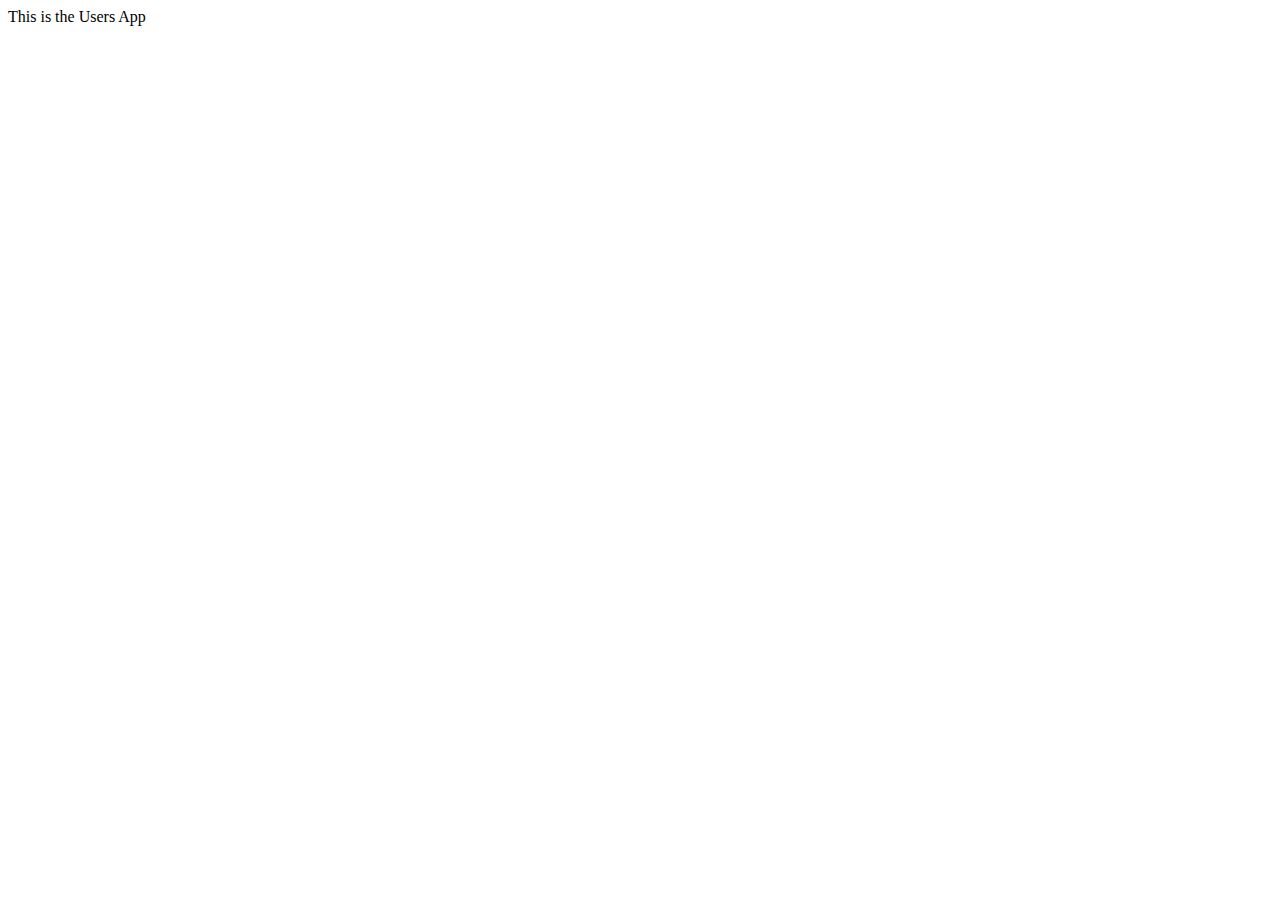
<file: apps/users/templates/users/index.html>
<!DOCTYPE html>
<html lang="en">
<head>
    <meta charset="UTF-8">
    <meta name="viewport" content="width=device-width, initial-scale=1.0">
    <meta http-equiv="X-UA-Compatible" content="ie=edge">
    <title>Users</title>
</head>
<body>
    This is the Users App
</body>
</html>
</file>
